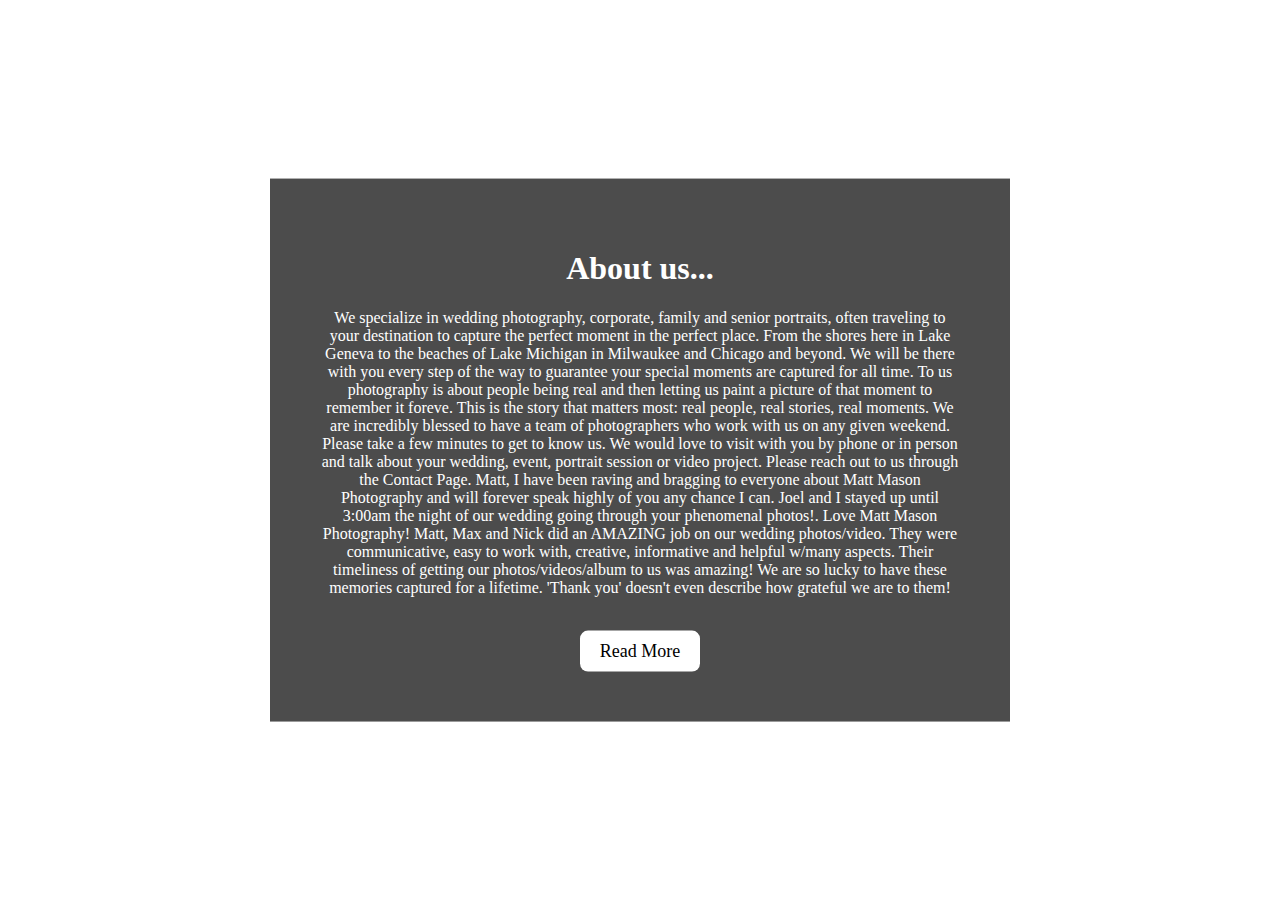
<file: about.html>
<!DOCTYPE HTML>
<html>
<head>
	<link rel="stylesheet" href="about.css" >
</head>
<body>
	<div class="header">
		<div class="main">
			<h1>About us...</h1>
			<p>We specialize in wedding photography, corporate, family and senior portraits, often traveling to your destination to capture the perfect moment in the perfect place. From the shores here in Lake Geneva to the beaches of Lake Michigan in Milwaukee and Chicago and beyond. We will be there with you every step of the way to guarantee your special moments are captured for all time.

            To us photography is about people being real and then letting us paint a picture of that moment to remember it foreve. This is the story that matters most: real people, real stories, real moments.

            We are incredibly blessed to have a team of photographers who work with us on any given weekend. Please take a few minutes to get to know us.

            We would love to visit with you by phone or in person and talk about your wedding, event, portrait session or video project. Please reach out to us through the Contact Page.

            Matt, I have been raving and bragging to everyone about Matt Mason Photography and will forever speak highly of you any chance I can.  Joel and I stayed up until 3:00am the night of our wedding going through your phenomenal photos!. 

            Love Matt Mason Photography! Matt, Max and Nick did an AMAZING job on our wedding photos/video. They were communicative, easy to work with, creative, informative and helpful w/many aspects. Their timeliness of getting our photos/videos/album to us was amazing! We are so lucky to have these memories captured for a lifetime. 'Thank you' doesn't even describe how grateful we are to them!
          </p>
          <br>
           <button class="btn">Read More<i class="fas fa-book-open"></i></button>
		</div>
	</div>
</body>
</html>
</file>
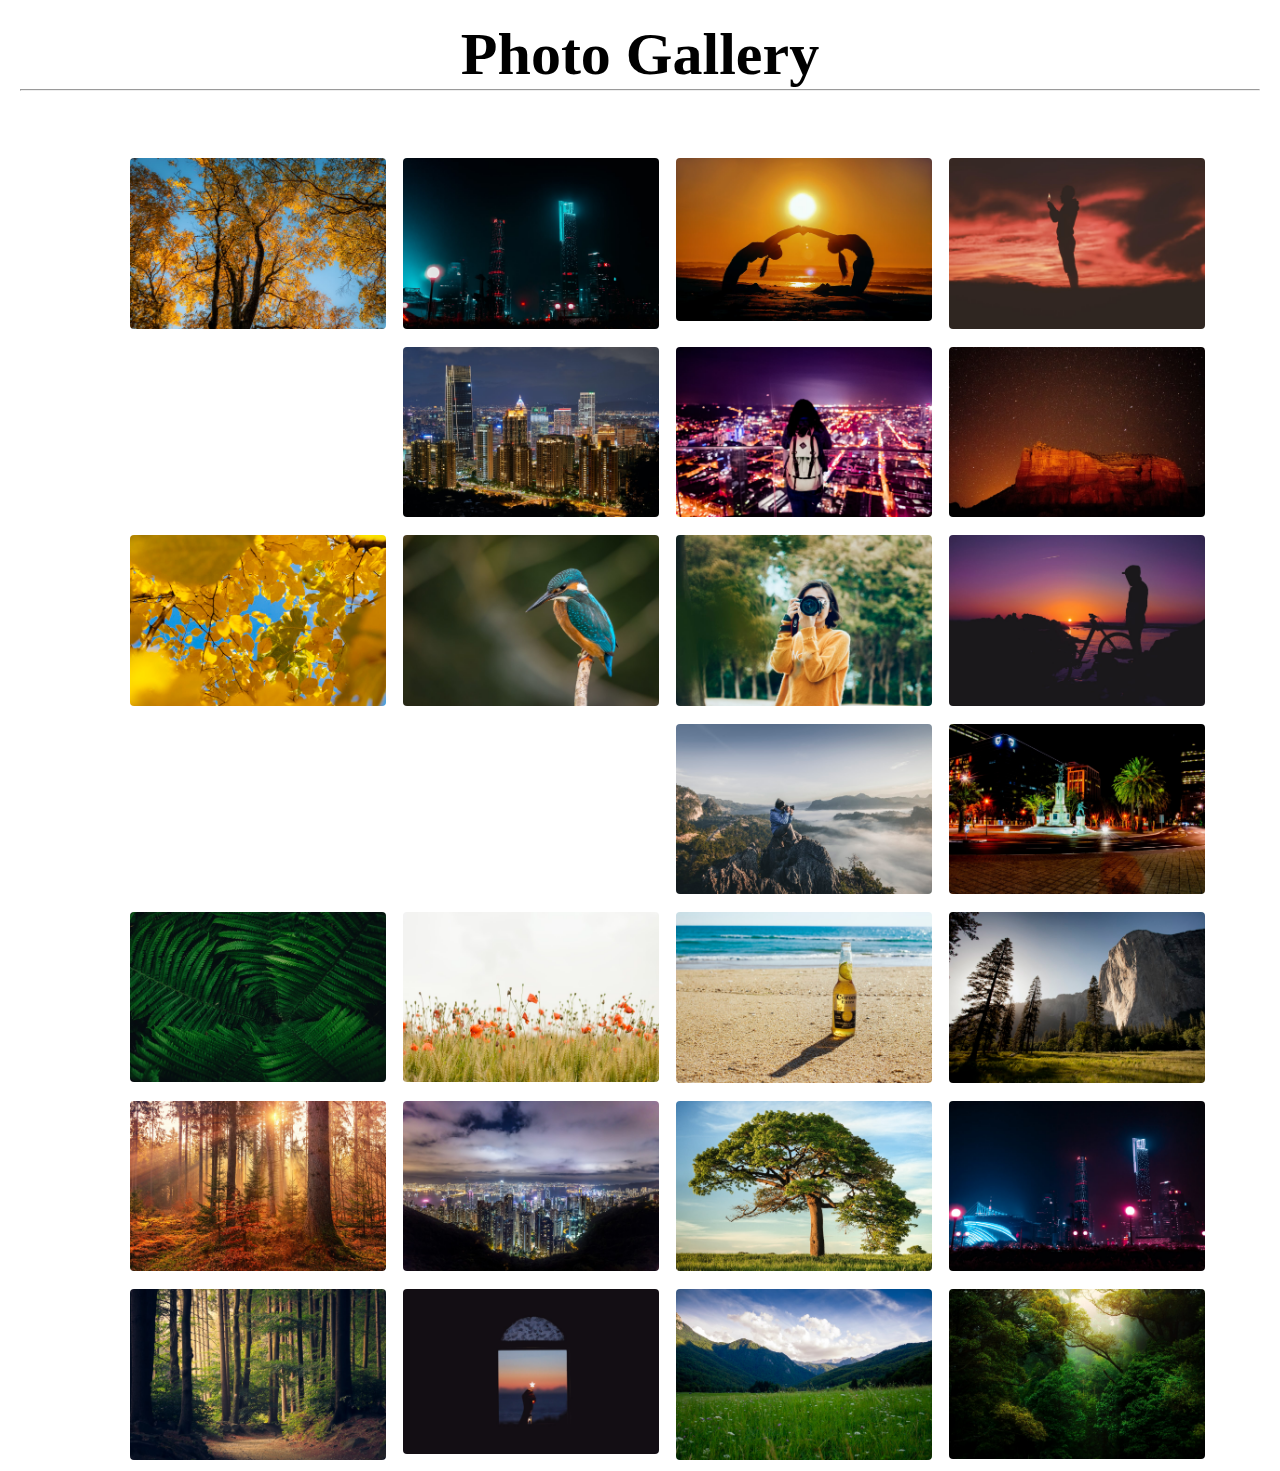
<file: gallry.html>
<!DOCTYPE html>
<html>
<head>
 <title>photo gallery</title>

<link href="gallry.css" rel="stylesheet">

</head>
<body>
<header>
 <h1>Photo Gallery</h1><hr/>
</header>
<main>
<div class="box">
<img src="img22.jpeg"></div>
<div class="box">
<img src="img23.jpeg"></div>
<div class="box">
<img src="img24.jpeg"></div>
<div class="box">
<img src="img25.jpeg"></div>
<div class="box">
<img src="27.jpeg"></div>
<div class="box">
<img src="28.jpeg"></div>
<div class="box">
<img src="30.jpeg"></div>
<div class="box">
<img src="31.jpeg"></div>
<div class="box">
<img src="32.jpeg"></div>
<div class="box">
<img src="33.jpeg"></div>
<div class="box">
<img src="34.jpeg"></div>
<div class="box">
<img src="36.jpeg"></div>
<div class="box">
<img src="37.jpeg"></div>
<div class="box">
<img src="39.jpeg"></div>
<div class="box">
<img src="46.jpeg"></div>
<div class="box">
<img src="47.jpeg"></div>
<div class="box">
<img src="49.jpeg"></div>
<div class="box">
<img src="52.jpeg"></div>
<div class="box">
<img src="53.jpeg"></div>
<div class="box">
<img src="54.jpeg"></div>
<div class="box">
<img src="56.jpeg"></div>
<div class="box">
<img src="57.jpeg"></div>
<div class="box">
<img src="58.jpeg"></div>
<div class="box">
<img src="59.jpeg"></div>
<div class="box">
<img src="60.jpeg"></div>
</main>



</body>
</html>
</file>
<file: about.css>
body{
	margin:0;
	padding: 0;
	font-family: century gothic;
}
.header{
	height: 100vh;
	width: 100%;
	background: url(https://images.pexels.com/photos/141827/pexels-photo-141827.jpeg?auto=compress&cs=tinysrgb&dpr=1&w=500)no-repeat;
	background-size: cover;
	background-position: center;
}
.main{
	width:50%;
	background: rgba(0,0,0,.7);
	color:#ffffff;
	text-align: center;
	padding: 50px;
	position: absolute;
	top: 50%;
	left: 50%;
	transform: translate(-50%, -50%);
}
.btn{
padding: 10px 20px;
font-family: century gothic;
font-size: large;
font-weight: 500;
border:none;
outline: none;
background: #ffffff;
border-radius: 8px;
cursor: pointer;
transition:0.3s ease-in-out;
}
.btn:hover{
	background: black;
	content: #ffffff;
</file>
<file: gallry.css>
*{
   margin: 0px;
}

h1{
 text-align: center;
}
p{
 font-size: 55px;
}

header{

font-family: 'Dokdo', cursive;
font-size: 30px;
padding: 20px;
}
main{
      margin-left: 120px;
        width: 100%;
        margin-top: 40px;
}
.box{
 width: 20%;
 float: left;
 padding: 7px;
 padding-left: 10px;  
 display: block;

}

img{
 width: 100%;
    border-radius: 4px;

}

img:hover{
  transform: scale(1.3,1.3);
  transition: .3s transform;

}
</file>
